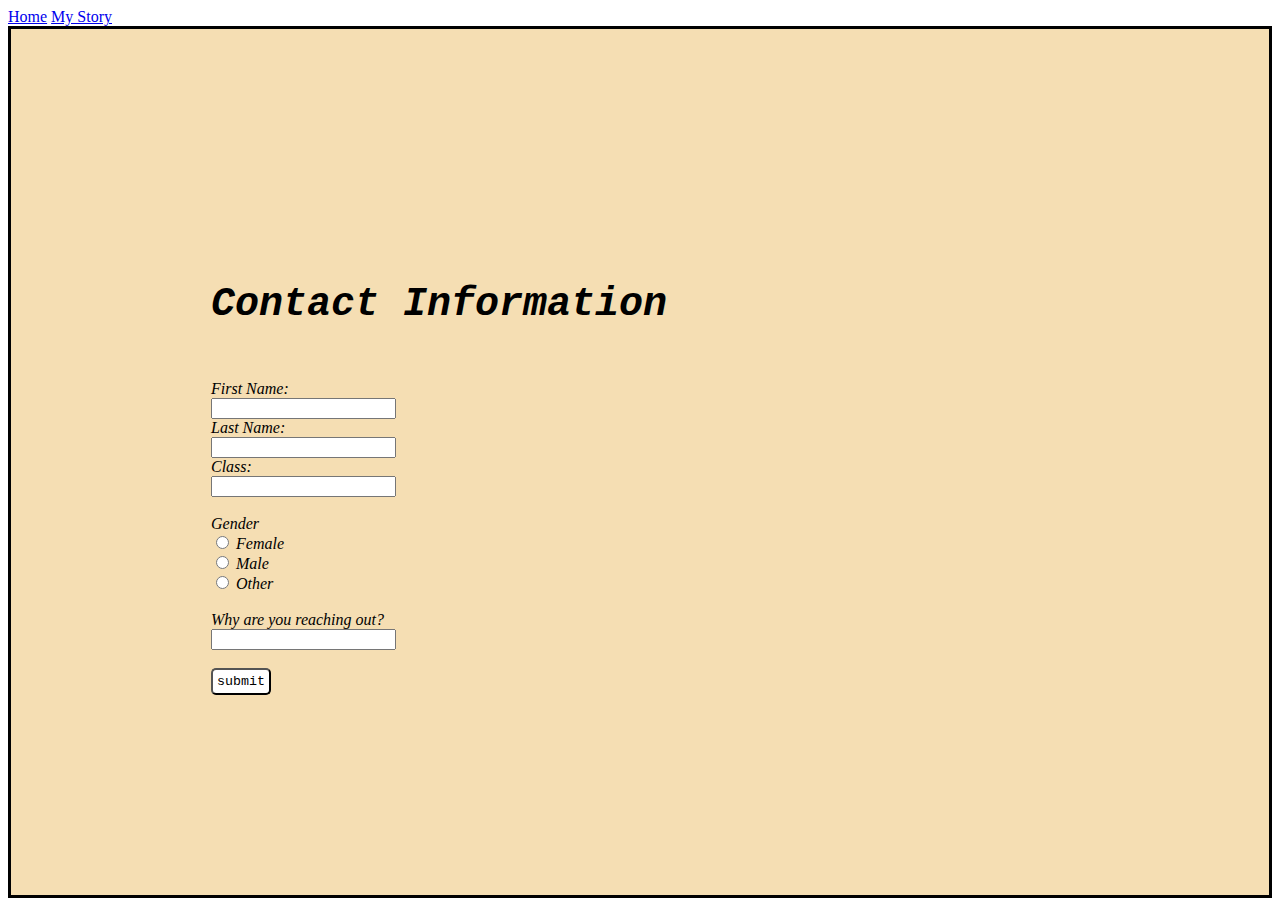
<file: Pre-Work/Pages/Contact.html>
<!DOCTYPE html>
<html>
    <head>
        <link rel=stylesheet type=text/css href=css/contactstyle.css>
        <nav>
            <a href="SE-Homework/index.html">Home</a>
            <a href="SE-Homework/Pre-Work/Pages/My Story.html">My Story</a>
            </nav>
    </head>
<body>
    <form>
        <h4>Contact Information</h4>
        First Name: <br>
        <input type="text" name="firstname"> <br>
        Last Name: <br>
        <input type="text" name="lastname"> <br>
        Class: <br>
        <input type="text" name="class"> <br>
        <br>
        Gender <br>
        <input type="radio" name="gender" value="Female"> Female <br>
        <input type="radio" name="gender" value="Male"> Male <br>
        <input type="radio" name="gender" value="Other"> Other <br>
        <br>
        Why are you reaching out? <br>
        <input type="text" name="comment"> <br>
        <br>
        <input type="button" name="submit" value="submit">
    </form>
</body>
</file>
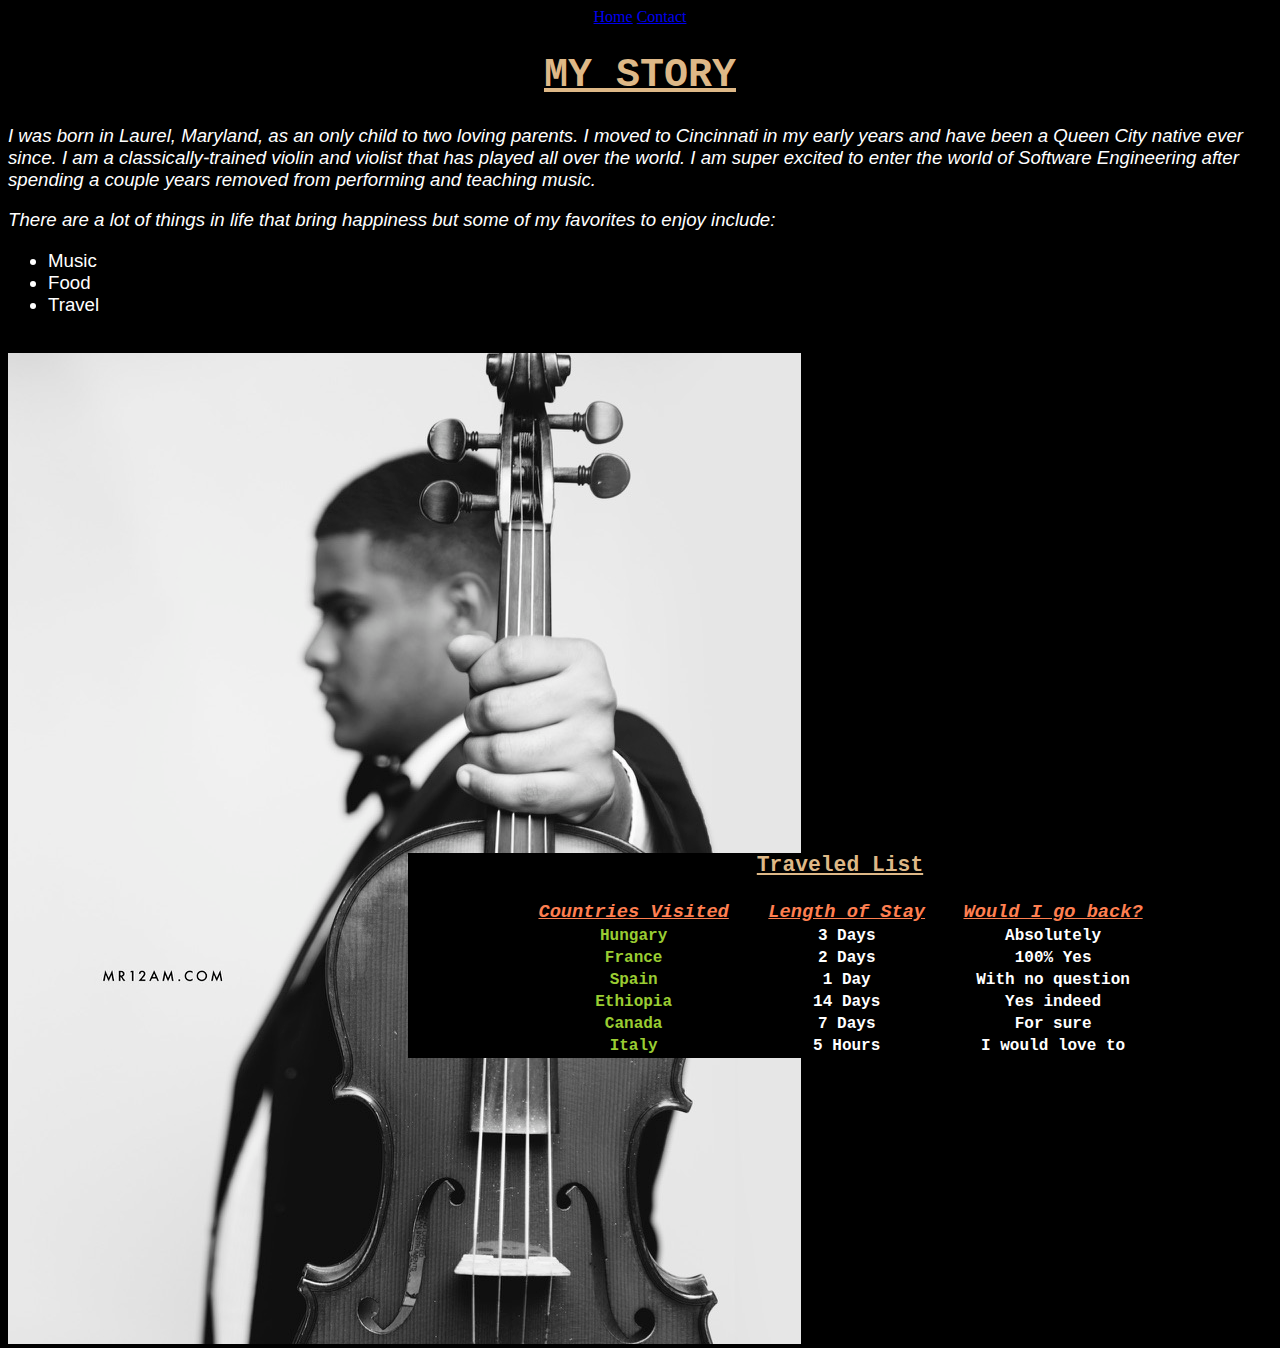
<file: Pre-Work/Pages/My Story.html>
<!DOCTYPE html>
<html>
    <head>
        <nav> 
            <a href="SE-Homework/index.html">Home</a>
            <a href="SE-Homework/Pre-Work/Pages/Contact.html">Contact</a>
        </nav>
        <link rel="stylesheet" type="text/css" href="css/mystorystyle.css">
        <title>Robell Sahle | My Story</title>
        <h1> MY STORY</h1>
    </head>
    <body>
            <div class= "Past">
                        <p>I was born in Laurel, Maryland, as an only child to two loving parents. I moved to Cincinnati in my early years and have been a Queen City native ever since. I am a classically-trained violin and violist that has played all over the world. I am super excited to enter the world of Software Engineering after spending a couple years removed from performing and teaching music.</p>
             </div>
            <div class="Present">
                        <p>There are a lot of things in life that bring happiness but some of my favorites to enjoy include:</p>
                        <ul>
                            <li>Music</li>
                            <li>Food</li>
                            <li>Travel</li>
                        </ul>
            </div>
<br>
<div class=img>
    <img src="../images/viola.jpeg" alt= "Viola">
</div>
    <br>
             <div class= "Travel">
                <h3>Traveled List</h3>
            <table width="75%" border: solid>
                <tr id="TopRow">
                    <th>Countries Visited</th>
                    <th>Length of Stay</th>
                    <th> Would I go back?</th>
                </tr>
                <tr>
                    <th class="Country">Hungary</th>
                    <th>3 Days</th>
                    <th>Absolutely</th>
                </tr>
                <tr>
                    <th class="Country">France</th>
                    <th>2 Days</th>
                    <th>100% Yes</th>
                </tr>
                <tr>
                    <th class="Country">Spain</th>
                    <th>1 Day</th>
                    <th>With no question</th>
                </tr>
                <tr>
                    <th class="Country">Ethiopia</th>
                    <th>14 Days</th>
                    <th> Yes indeed</th>
                </tr>
                <tr>
                    <th class="Country">Canada</th>
                    <th>7 Days</th>
                    <th>For sure</th>
                </tr>
                <tr>
                    <th class="Country">Italy</th>
                    <th>5 Hours</th>
                    <th> I would love to</th>
                </tr>
            </table>
                </div>
</body>
</html>
</file>
<file: Pre-Work/Pages/css/mystorystyle.css>
nav {text-align: center; color: purple}
    body{background-color: black;}
    h1 {color: burlywood; text-align: center; font-size: 30pt; font-family: "Lucida Console", "Courier New", monospace}
    h1 {text-align: center; text-decoration: underline; color:burlywood; font-family: "Lucida Console", "Courier New", monospace}
    h3 {text-align: center; text-decoration: underline; color:burlywood; font-size: 16pt; font-family: "Lucida Console", "Courier New", monospace}
    p {font-size: 14pt; font-style: oblique}
    ul {font-size: 14pt;}
    table {margin-left: auto; margin-right: auto}
    tr {color: white;}
    #TopRow {color:coral; font-size: 14pt; text-decoration: underline; font-style:italic}
    .Country {color:yellowgreen}
    .img {float:left; width: 400px; height: 500px;}
    .Past {background-color:Black; color: white; font-family: Arial, Helvetica, sans-serif}
    .Present {background-color:black; color: white; font-family: Arial, Helvetica, sans-serif}
    .Travel {background-color: black;position:relative; margin-left: 400px; font-family: "Lucida Console", "Courier New", monospace; clear: both;clear: both; }
</file>
